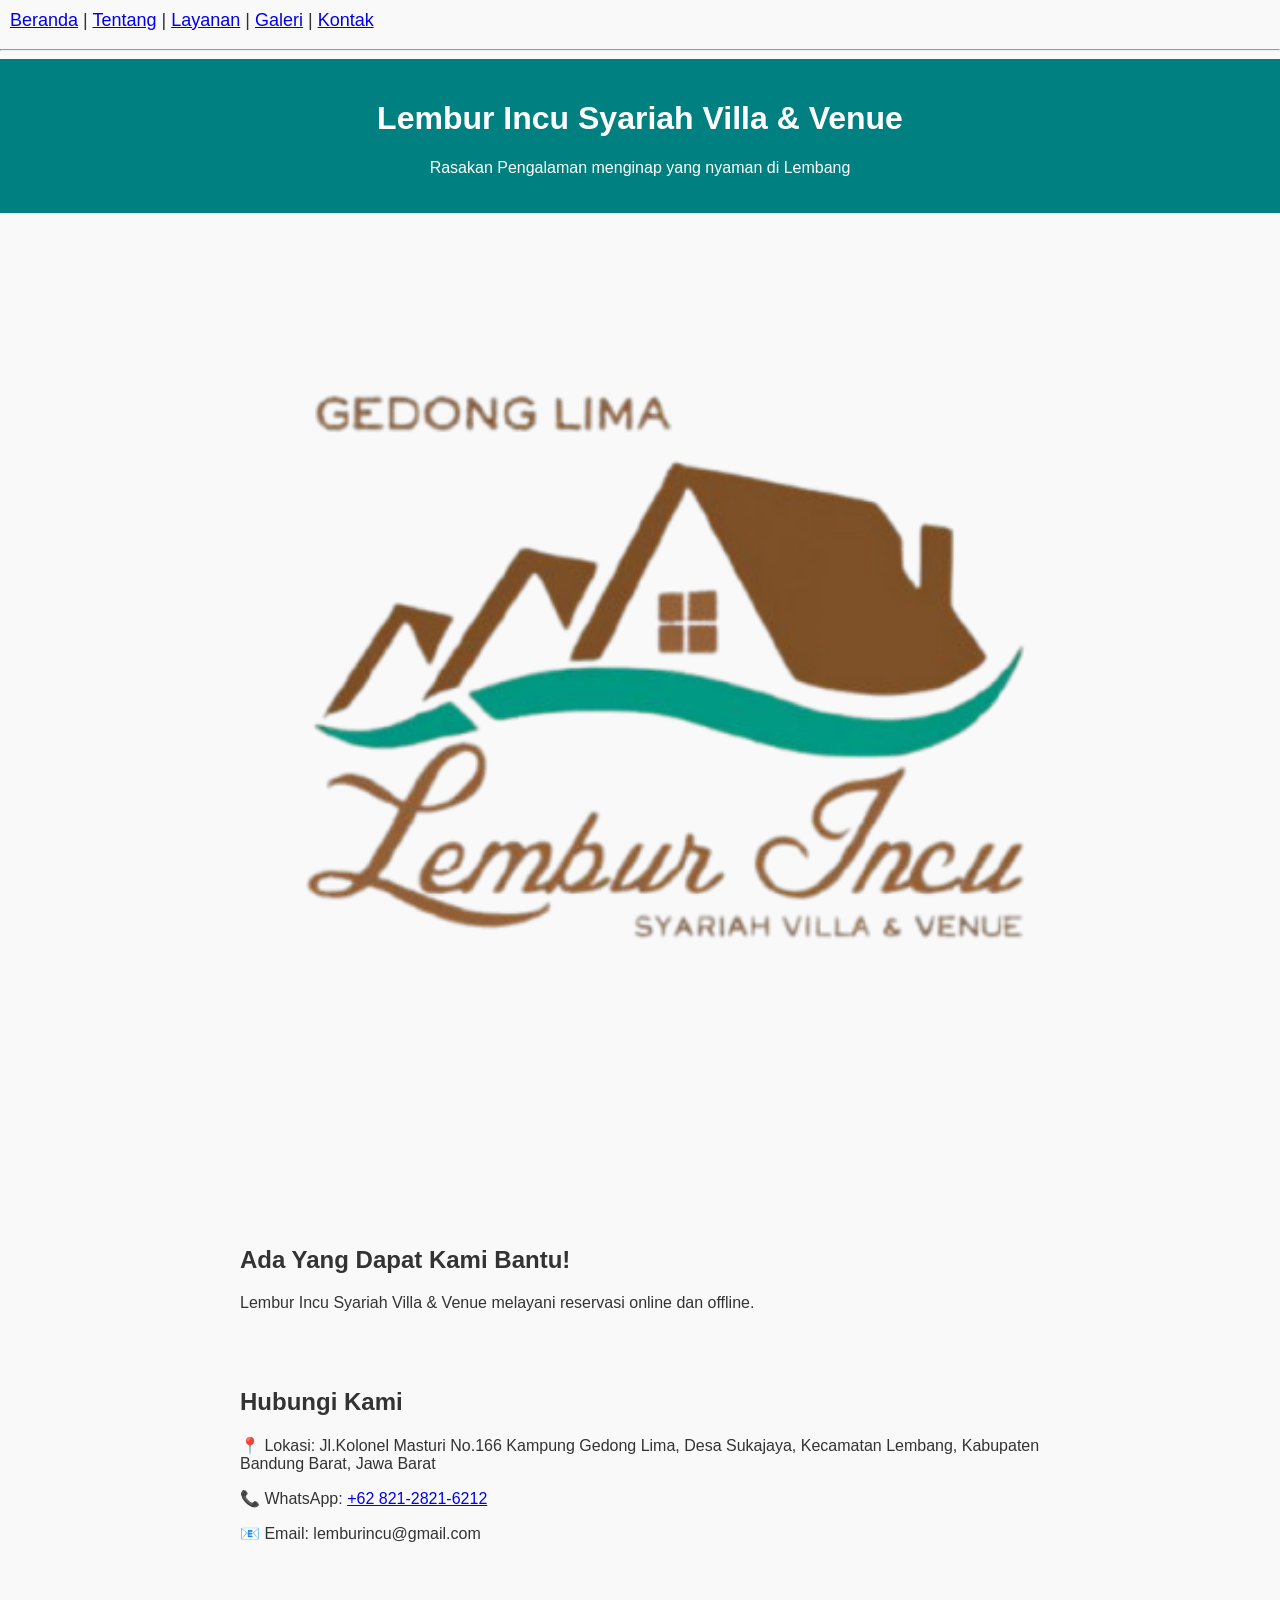
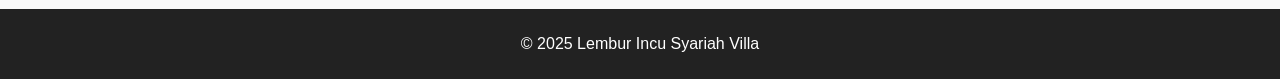
<file: Service.html>
<!DOCTYPE html>
<html lang="id">
<nav style="padding: 10px; font-size: 18px;">
  <a href="index.html">Beranda</a> |
  <a href="About.html">Tentang</a> |
  <a href="Service.html">Layanan</a> |
  <a href="Gallery.html">Galeri</a> |
  <a href="https://wa.me/+62 821-2821-6212">Kontak</a>
</nav>
<hr>
  <meta charset="UTF-8" />
  <meta name="viewport" content="width=device-width, initial-scale=1.0" />
  <title>Lembur Incu Syariah Villa & Venue</title>
  <style>
    body { font-family: Arial; margin: 0; padding: 0; background: #f9f9f9; color: #333; }
    header { background: #008080; color: white; padding: 20px; text-align: center; }
    section { padding: 20px; max-width: 800px; margin: auto; }
    img { width: 100%; border-radius: 10px; }
    footer { background: #222; color: white; text-align: center; padding: 10px; margin-top: 30px; }
  </style>
</head>
<body>
  <header>
    <h1>Lembur Incu Syariah Villa & Venue</h1>
<p>Rasakan Pengalaman menginap yang nyaman di Lembang</p>
  </header>
<img src="Logo_Lembur_Incu_Syariah_Villa_page-0001-removebg-preview.png" alt="Foto Villa">
  <section>
    <h2>Ada Yang Dapat Kami Bantu!</h2>
    <p>Lembur Incu Syariah Villa & Venue melayani reservasi online dan offline.</p>
  </section>

  <section>
    <h2>Hubungi Kami</h2>
    <p>📍 Lokasi: Jl.Kolonel Masturi No.166 Kampung Gedong Lima, Desa Sukajaya, Kecamatan Lembang, Kabupaten Bandung Barat, Jawa Barat</p>
    <p>📞 WhatsApp: <a href="https://wa.me/+62 821-2821-6212" target="_blank">+62 821-2821-6212</a></p>
    <p>📧 Email: lemburincu@gmail.com</p>
  </section>

  <footer>
    <p>© 2025 Lembur Incu Syariah Villa</p>
  </footer>
</body>
</html>
</file>
